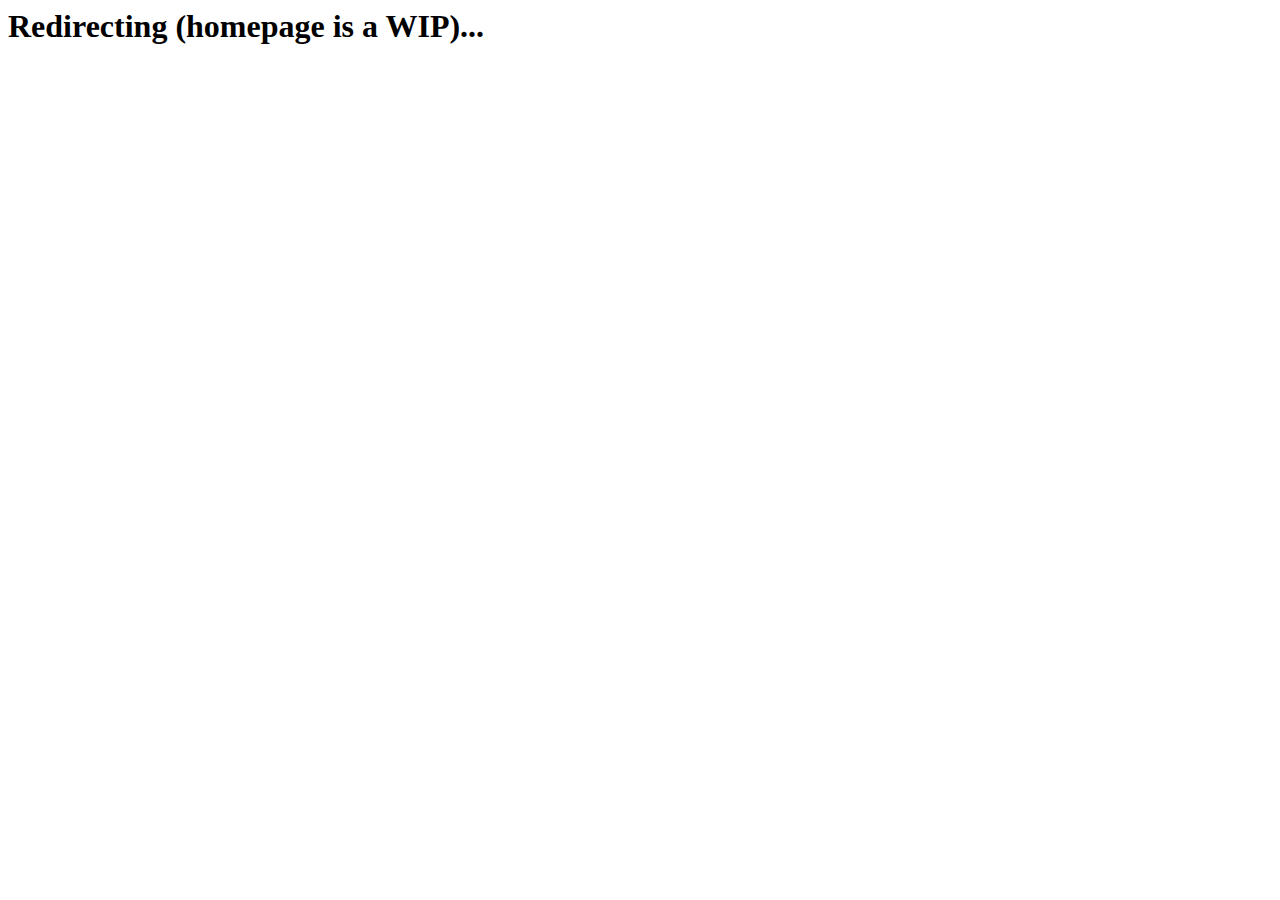
<file: index.html>
<html lang="en">
  <head>
    <meta http-equiv="refresh" content="3; url=http://randall2017.github.io/other/preamble.html" />
  </head>
  <body>
    <h1>Redirecting (homepage is a WIP)...</h1>
  </body>
</html>
</file>
